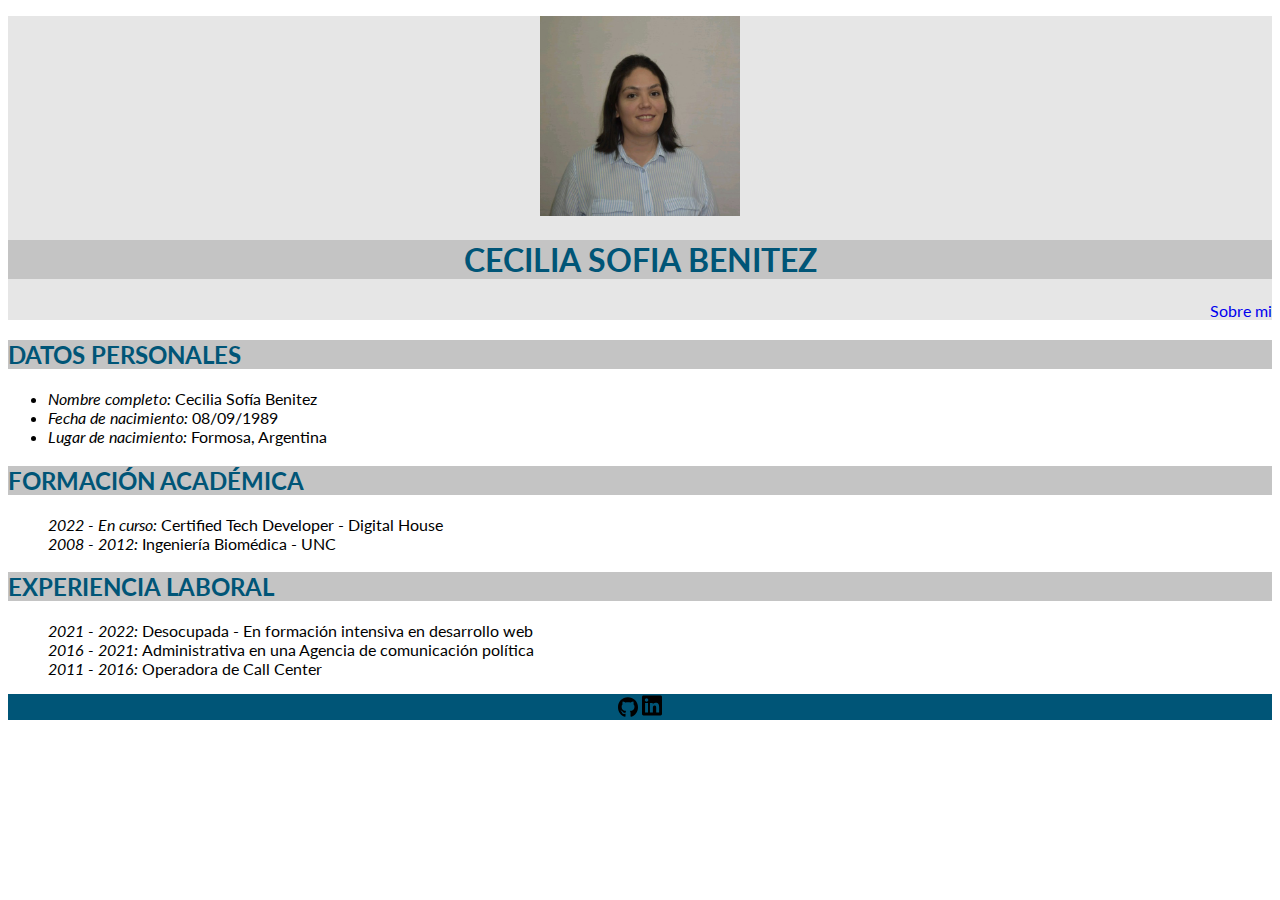
<file: index.html>
<!DOCTYPE html>
<html lang="es">
<head>
    <meta charset="UTF-8">
    <meta http-equiv="X-UA-Compatible" content="IE=edge">
    <meta name="viewport" content="width=device-width, initial-scale=1.0">
    <link href="https://fonts.googleapis.com/css2?family=Lato:ital,wght@0,300;0,400;0,700;1,700&display=swap" rel="stylesheet">    
    <link rel="stylesheet" href="css/style.css">
    <link rel="stylesheet" href="https://use.fontawesome.com/releases/v5.15.2/css/all.css">
    <title>CV - Cecilia Benitez</title>
</head>
<body>
    <header>
        <p class="foto-cv"><img src="img/fotoCV.jpeg" alt="fotografia de curriculum vitae" width="200px"></p>
        <h1>CECILIA SOFIA BENITEZ</h1>
        <nav>
            <a href="views/sobremi.html">Sobre mi</a>
        </nav>
    </header>
    <main>
        <section>
            <h2>DATOS PERSONALES</h2>
            <ul>
                <li><span>Nombre completo: </span>Cecilia Sofía Benitez</li>
                <li><span>Fecha de nacimiento: </span>08/09/1989</li>
                <li><span>Lugar de nacimiento: </span>Formosa, Argentina</li>
            </ul>
        </section>
        <section>
            <h2>FORMACIÓN ACADÉMICA</h2>
            <ul class="none-style">
                <li><span>2022 - En curso: </span>Certified Tech Developer - Digital House</li>
                <li><span>2008 - 2012: </span>Ingeniería Biomédica - UNC</li>
            </ul>
        </section>
        <section>
            <h2>EXPERIENCIA LABORAL</h2>
            <ul class="none-style">
                <li><span>2021 - 2022: </span>Desocupada - En formación intensiva en desarrollo web</li>
                <li><span>2016 - 2021: </span>Administrativa en una Agencia de comunicación política</li>
                <li><span>2011 - 2016: </span>Operadora de Call Center</li>
            </ul>
        </section>
    </main>
    <footer>
        <!--<ul class="none-style">
            <li>
                <a href="https://github.com/ce-benitez">
                    <svg class="icon" xmlns="http://www.w3.org/2000/svg" viewBox="0 0 496 512"><path d="M165.9 397.4c0 2-2.3 3.6-5.2 3.6-3.3.3-5.6-1.3-5.6-3.6 0-2 2.3-3.6 5.2-3.6 3-.3 5.6 1.3 5.6 3.6zm-31.1-4.5c-.7 2 1.3 4.3 4.3 4.9 2.6 1 5.6 0 6.2-2s-1.3-4.3-4.3-5.2c-2.6-.7-5.5.3-6.2 2.3zm44.2-1.7c-2.9.7-4.9 2.6-4.6 4.9.3 2 2.9 3.3 5.9 2.6 2.9-.7 4.9-2.6 4.6-4.6-.3-1.9-3-3.2-5.9-2.9zM244.8 8C106.1 8 0 113.3 0 252c0 110.9 69.8 205.8 169.5 239.2 12.8 2.3 17.3-5.6 17.3-12.1 0-6.2-.3-40.4-.3-61.4 0 0-70 15-84.7-29.8 0 0-11.4-29.1-27.8-36.6 0 0-22.9-15.7 1.6-15.4 0 0 24.9 2 38.6 25.8 21.9 38.6 58.6 27.5 72.9 20.9 2.3-16 8.8-27.1 16-33.7-55.9-6.2-112.3-14.3-112.3-110.5 0-27.5 7.6-41.3 23.6-58.9-2.6-6.5-11.1-33.3 2.6-67.9 20.9-6.5 69 27 69 27 20-5.6 41.5-8.5 62.8-8.5s42.8 2.9 62.8 8.5c0 0 48.1-33.6 69-27 13.7 34.7 5.2 61.4 2.6 67.9 16 17.7 25.8 31.5 25.8 58.9 0 96.5-58.9 104.2-114.8 110.5 9.2 7.9 17 22.9 17 46.4 0 33.7-.3 75.4-.3 83.6 0 6.5 4.6 14.4 17.3 12.1C428.2 457.8 496 362.9 496 252 496 113.3 383.5 8 244.8 8zM97.2 352.9c-1.3 1-1 3.3.7 5.2 1.6 1.6 3.9 2.3 5.2 1 1.3-1 1-3.3-.7-5.2-1.6-1.6-3.9-2.3-5.2-1zm-10.8-8.1c-.7 1.3.3 2.9 2.3 3.9 1.6 1 3.6.7 4.3-.7.7-1.3-.3-2.9-2.3-3.9-2-.6-3.6-.3-4.3.7zm32.4 35.6c-1.6 1.3-1 4.3 1.3 6.2 2.3 2.3 5.2 2.6 6.5 1 1.3-1.3.7-4.3-1.3-6.2-2.2-2.3-5.2-2.6-6.5-1zm-11.4-14.7c-1.6 1-1.6 3.6 0 5.9 1.6 2.3 4.3 3.3 5.6 2.3 1.6-1.3 1.6-3.9 0-6.2-1.4-2.3-4-3.3-5.6-2z"/></svg>
                </a>
            </li>
            <li>
                <a href="www.linkedin.com/in/csofiabenitez">
                    <svg class="icon" xmlns="http://www.w3.org/2000/svg" viewBox="0 0 448 512"><path d="M416 32H31.9C14.3 32 0 46.5 0 64.3v383.4C0 465.5 14.3 480 31.9 480H416c17.6 0 32-14.5 32-32.3V64.3c0-17.8-14.4-32.3-32-32.3zM135.4 416H69V202.2h66.5V416zm-33.2-243c-21.3 0-38.5-17.3-38.5-38.5S80.9 96 102.2 96c21.2 0 38.5 17.3 38.5 38.5 0 21.3-17.2 38.5-38.5 38.5zm282.1 243h-66.4V312c0-24.8-.5-56.7-34.5-56.7-34.6 0-39.9 27-39.9 54.9V416h-66.4V202.2h63.7v29.2h.9c8.9-16.8 30.6-34.5 62.9-34.5 67.2 0 79.7 44.3 79.7 101.9V416z"/></svg>
                </a>
            </li>
        </ul> -->
        <nav class="menu-footer">
            <a href="https://github.com/ce-benitez" target="_blank">
                <svg class="icon" xmlns="http://www.w3.org/2000/svg" viewBox="0 0 496 512"><path d="M165.9 397.4c0 2-2.3 3.6-5.2 3.6-3.3.3-5.6-1.3-5.6-3.6 0-2 2.3-3.6 5.2-3.6 3-.3 5.6 1.3 5.6 3.6zm-31.1-4.5c-.7 2 1.3 4.3 4.3 4.9 2.6 1 5.6 0 6.2-2s-1.3-4.3-4.3-5.2c-2.6-.7-5.5.3-6.2 2.3zm44.2-1.7c-2.9.7-4.9 2.6-4.6 4.9.3 2 2.9 3.3 5.9 2.6 2.9-.7 4.9-2.6 4.6-4.6-.3-1.9-3-3.2-5.9-2.9zM244.8 8C106.1 8 0 113.3 0 252c0 110.9 69.8 205.8 169.5 239.2 12.8 2.3 17.3-5.6 17.3-12.1 0-6.2-.3-40.4-.3-61.4 0 0-70 15-84.7-29.8 0 0-11.4-29.1-27.8-36.6 0 0-22.9-15.7 1.6-15.4 0 0 24.9 2 38.6 25.8 21.9 38.6 58.6 27.5 72.9 20.9 2.3-16 8.8-27.1 16-33.7-55.9-6.2-112.3-14.3-112.3-110.5 0-27.5 7.6-41.3 23.6-58.9-2.6-6.5-11.1-33.3 2.6-67.9 20.9-6.5 69 27 69 27 20-5.6 41.5-8.5 62.8-8.5s42.8 2.9 62.8 8.5c0 0 48.1-33.6 69-27 13.7 34.7 5.2 61.4 2.6 67.9 16 17.7 25.8 31.5 25.8 58.9 0 96.5-58.9 104.2-114.8 110.5 9.2 7.9 17 22.9 17 46.4 0 33.7-.3 75.4-.3 83.6 0 6.5 4.6 14.4 17.3 12.1C428.2 457.8 496 362.9 496 252 496 113.3 383.5 8 244.8 8zM97.2 352.9c-1.3 1-1 3.3.7 5.2 1.6 1.6 3.9 2.3 5.2 1 1.3-1 1-3.3-.7-5.2-1.6-1.6-3.9-2.3-5.2-1zm-10.8-8.1c-.7 1.3.3 2.9 2.3 3.9 1.6 1 3.6.7 4.3-.7.7-1.3-.3-2.9-2.3-3.9-2-.6-3.6-.3-4.3.7zm32.4 35.6c-1.6 1.3-1 4.3 1.3 6.2 2.3 2.3 5.2 2.6 6.5 1 1.3-1.3.7-4.3-1.3-6.2-2.2-2.3-5.2-2.6-6.5-1zm-11.4-14.7c-1.6 1-1.6 3.6 0 5.9 1.6 2.3 4.3 3.3 5.6 2.3 1.6-1.3 1.6-3.9 0-6.2-1.4-2.3-4-3.3-5.6-2z"/></svg>
            </a>
            <a href="www.linkedin.com/in/csofiabenitez" target="_blank">
                <svg class="icon" xmlns="http://www.w3.org/2000/svg" viewBox="0 0 448 512"><path d="M416 32H31.9C14.3 32 0 46.5 0 64.3v383.4C0 465.5 14.3 480 31.9 480H416c17.6 0 32-14.5 32-32.3V64.3c0-17.8-14.4-32.3-32-32.3zM135.4 416H69V202.2h66.5V416zm-33.2-243c-21.3 0-38.5-17.3-38.5-38.5S80.9 96 102.2 96c21.2 0 38.5 17.3 38.5 38.5 0 21.3-17.2 38.5-38.5 38.5zm282.1 243h-66.4V312c0-24.8-.5-56.7-34.5-56.7-34.6 0-39.9 27-39.9 54.9V416h-66.4V202.2h63.7v29.2h.9c8.9-16.8 30.6-34.5 62.9-34.5 67.2 0 79.7 44.3 79.7 101.9V416z"/></svg>
            </a>
        </nav>
    </footer>
</body>
</html>
</file>
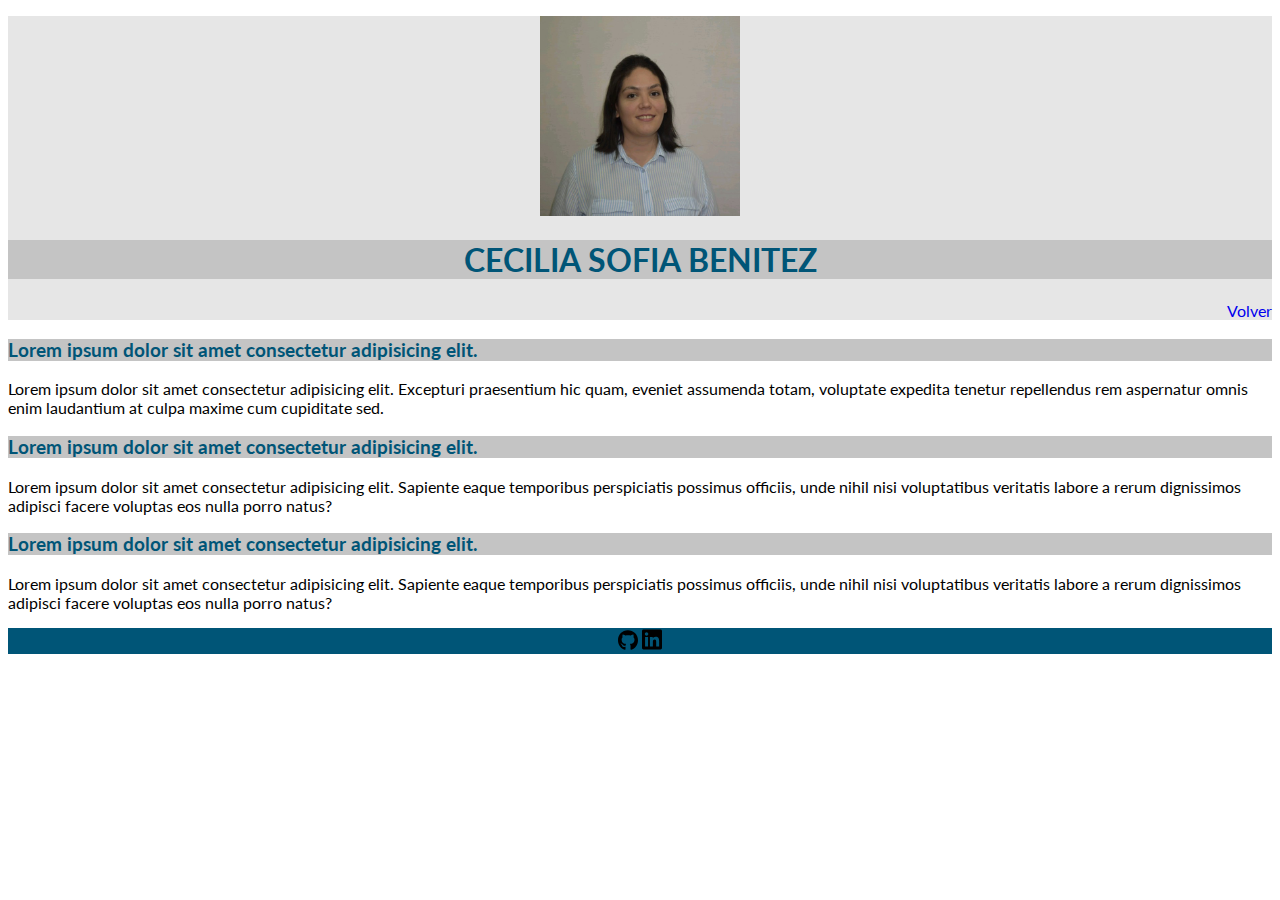
<file: views/sobremi.html>
<!DOCTYPE html>
<html lang="es">
<head>
    <meta charset="UTF-8">
    <meta http-equiv="X-UA-Compatible" content="IE=edge">
    <meta name="viewport" content="width=device-width, initial-scale=1.0">
    <title>CV - Cecilia Benitez</title>
    <link rel="stylesheet" href="../css/style.css">
    <link href="https://fonts.googleapis.com/css2?family=Lato:ital,wght@0,300;0,400;0,700;1,700&display=swap" rel="stylesheet">    
    <link rel="stylesheet" href="https://use.fontawesome.com/releases/v5.15.2/css/all.css">
</head>
<body>
    <header>
        <p class="foto-cv"><img src="../img/fotoCV.jpeg" alt="fotografia de curriculum vitae" width="200px"></p>
        <h1>CECILIA SOFIA BENITEZ</h1>
        <nav>
            <a href="../index.html">Volver</a>
        </nav>
    </header>
    <main>
        <section>
            <article>
                <h3>Lorem ipsum dolor sit amet consectetur adipisicing elit.</h3>
                <p>Lorem ipsum dolor sit amet consectetur adipisicing elit. Excepturi praesentium hic quam, eveniet assumenda totam, voluptate expedita tenetur repellendus rem aspernatur omnis enim laudantium at culpa maxime cum cupiditate sed.</p>
            </article>
            <article>
                <h3>Lorem ipsum dolor sit amet consectetur adipisicing elit.</h3>
                <p>Lorem ipsum dolor sit amet consectetur adipisicing elit. Sapiente eaque temporibus perspiciatis possimus officiis, unde nihil nisi voluptatibus veritatis labore a rerum dignissimos adipisci facere voluptas eos nulla porro natus?</p>
            </article>
            <article>
                <h3>Lorem ipsum dolor sit amet consectetur adipisicing elit.</h3>
                <p>Lorem ipsum dolor sit amet consectetur adipisicing elit. Sapiente eaque temporibus perspiciatis possimus officiis, unde nihil nisi voluptatibus veritatis labore a rerum dignissimos adipisci facere voluptas eos nulla porro natus?</p>
            </article>
        </section>
    </main>
    <footer>
        <nav class="menu-footer">
            <a href="https://github.com/ce-benitez" target="_blank">
                <svg class="icon" xmlns="http://www.w3.org/2000/svg" viewBox="0 0 496 512"><path d="M165.9 397.4c0 2-2.3 3.6-5.2 3.6-3.3.3-5.6-1.3-5.6-3.6 0-2 2.3-3.6 5.2-3.6 3-.3 5.6 1.3 5.6 3.6zm-31.1-4.5c-.7 2 1.3 4.3 4.3 4.9 2.6 1 5.6 0 6.2-2s-1.3-4.3-4.3-5.2c-2.6-.7-5.5.3-6.2 2.3zm44.2-1.7c-2.9.7-4.9 2.6-4.6 4.9.3 2 2.9 3.3 5.9 2.6 2.9-.7 4.9-2.6 4.6-4.6-.3-1.9-3-3.2-5.9-2.9zM244.8 8C106.1 8 0 113.3 0 252c0 110.9 69.8 205.8 169.5 239.2 12.8 2.3 17.3-5.6 17.3-12.1 0-6.2-.3-40.4-.3-61.4 0 0-70 15-84.7-29.8 0 0-11.4-29.1-27.8-36.6 0 0-22.9-15.7 1.6-15.4 0 0 24.9 2 38.6 25.8 21.9 38.6 58.6 27.5 72.9 20.9 2.3-16 8.8-27.1 16-33.7-55.9-6.2-112.3-14.3-112.3-110.5 0-27.5 7.6-41.3 23.6-58.9-2.6-6.5-11.1-33.3 2.6-67.9 20.9-6.5 69 27 69 27 20-5.6 41.5-8.5 62.8-8.5s42.8 2.9 62.8 8.5c0 0 48.1-33.6 69-27 13.7 34.7 5.2 61.4 2.6 67.9 16 17.7 25.8 31.5 25.8 58.9 0 96.5-58.9 104.2-114.8 110.5 9.2 7.9 17 22.9 17 46.4 0 33.7-.3 75.4-.3 83.6 0 6.5 4.6 14.4 17.3 12.1C428.2 457.8 496 362.9 496 252 496 113.3 383.5 8 244.8 8zM97.2 352.9c-1.3 1-1 3.3.7 5.2 1.6 1.6 3.9 2.3 5.2 1 1.3-1 1-3.3-.7-5.2-1.6-1.6-3.9-2.3-5.2-1zm-10.8-8.1c-.7 1.3.3 2.9 2.3 3.9 1.6 1 3.6.7 4.3-.7.7-1.3-.3-2.9-2.3-3.9-2-.6-3.6-.3-4.3.7zm32.4 35.6c-1.6 1.3-1 4.3 1.3 6.2 2.3 2.3 5.2 2.6 6.5 1 1.3-1.3.7-4.3-1.3-6.2-2.2-2.3-5.2-2.6-6.5-1zm-11.4-14.7c-1.6 1-1.6 3.6 0 5.9 1.6 2.3 4.3 3.3 5.6 2.3 1.6-1.3 1.6-3.9 0-6.2-1.4-2.3-4-3.3-5.6-2z"/></svg>
            </a>
            <a href="www.linkedin.com/in/csofiabenitez" target="_blank">
                <svg class="icon" xmlns="http://www.w3.org/2000/svg" viewBox="0 0 448 512"><path d="M416 32H31.9C14.3 32 0 46.5 0 64.3v383.4C0 465.5 14.3 480 31.9 480H416c17.6 0 32-14.5 32-32.3V64.3c0-17.8-14.4-32.3-32-32.3zM135.4 416H69V202.2h66.5V416zm-33.2-243c-21.3 0-38.5-17.3-38.5-38.5S80.9 96 102.2 96c21.2 0 38.5 17.3 38.5 38.5 0 21.3-17.2 38.5-38.5 38.5zm282.1 243h-66.4V312c0-24.8-.5-56.7-34.5-56.7-34.6 0-39.9 27-39.9 54.9V416h-66.4V202.2h63.7v29.2h.9c8.9-16.8 30.6-34.5 62.9-34.5 67.2 0 79.7 44.3 79.7 101.9V416z"/></svg>
            </a>
        </nav>
    </footer>
</body>
</html>
</file>
<file: css/style.css>
/*@import url('https://fonts.googleapis.com/css2?family=Lato:ital,wght@0,300;0,400;0,700;1,700&family=Roboto:wght@400;500&display=swap');*/
body {
    font-family: 'Lato', sans-serif;
}

header {
    background-color: #e6e6e6;
}

nav{
    text-align: right;
}

a{
    text-decoration: none;
}

.foto-cv{
    text-align: center;
}

h1 {
    text-align: center;
}

h1, h2, h3 {
    color: #005577;
    background-color: #c4c4c4;
}

footer{
    background-color: #005577;
}

a, .icon{
    width: 20px;
}

.none-style {
    list-style: none;
}

span{
    font-style: italic;
}

.menu-footer{
    text-align: center;
}
</file>
